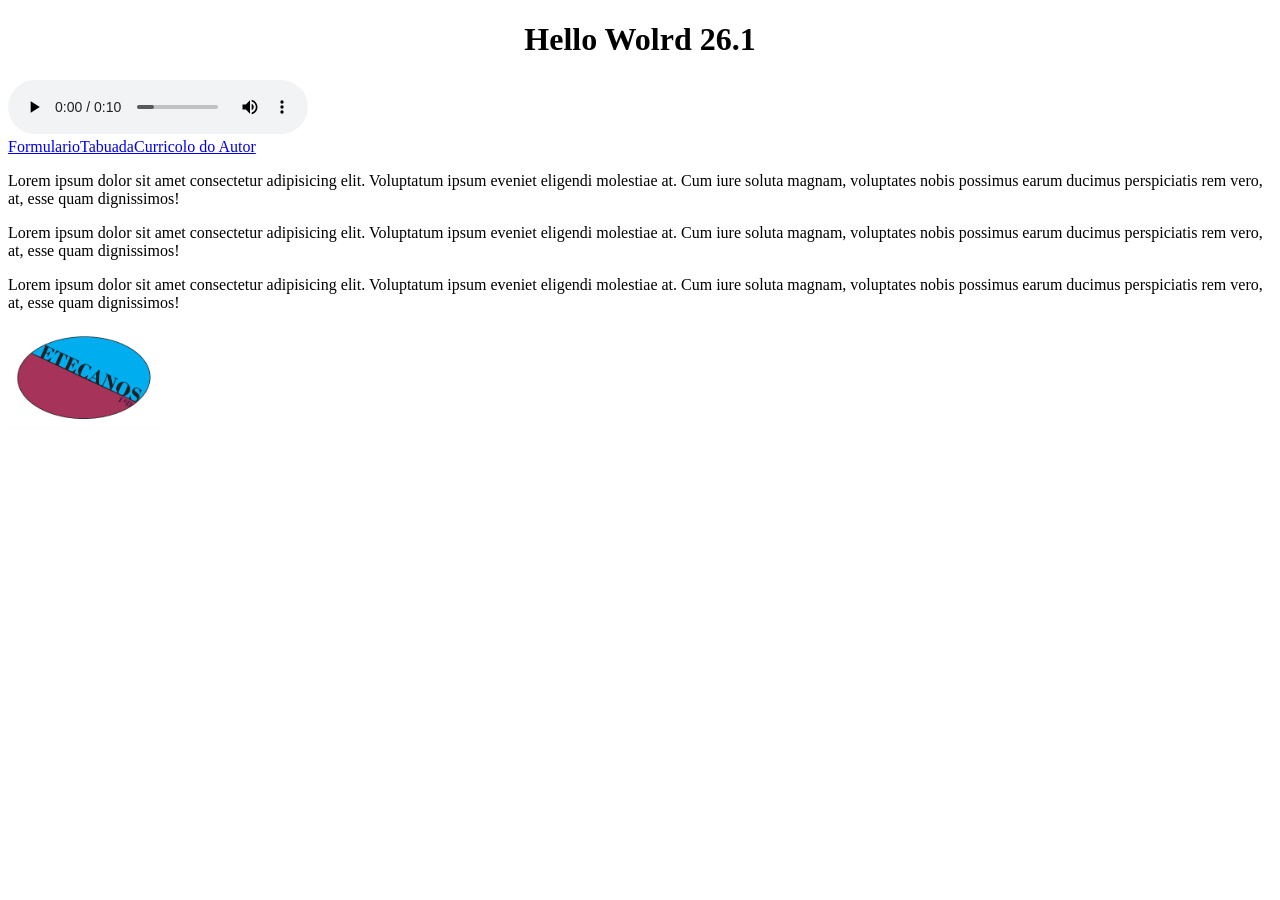
<file: Hello Word/index.html>
<!DOCTYPE html>
<html lang="en">
<head>
    <meta charset="UTF-8">
    <meta name="viewport" content="width=, initial-scale=1.0">
    <title>Hello Wolrd 26.1</title>
</head>
<body>
    <h1 style="text-align: center;">Hello Wolrd 26.1</h1>
    <audio controls controlslist="nodownload">
                <source src="cds/teste.mp3" type="audio/mp3" >
            </audio>
            <br>
    <a href="cds/formulario.html">Formulario</a><a href="cds/Tabuada.html">Tabuada</a><a href="cds/indexc.html">Curricolo do Autor</a>
   <p>Lorem ipsum dolor sit amet consectetur adipisicing elit. Voluptatum ipsum eveniet eligendi molestiae at. Cum iure soluta magnam, voluptates nobis possimus earum ducimus perspiciatis rem vero, at, esse quam dignissimos!</p>
   <p>Lorem ipsum dolor sit amet consectetur adipisicing elit. Voluptatum ipsum eveniet eligendi molestiae at. Cum iure soluta magnam, voluptates nobis possimus earum ducimus perspiciatis rem vero, at, esse quam dignissimos!</p>
   <p>Lorem ipsum dolor sit amet consectetur adipisicing elit. Voluptatum ipsum eveniet eligendi molestiae at. Cum iure soluta magnam, voluptates nobis possimus earum ducimus perspiciatis rem vero, at, esse quam dignissimos!</p>
   <img src="cds/lg_ETECANOS.png" width="150" height="100">
</body>
</html>
</file>
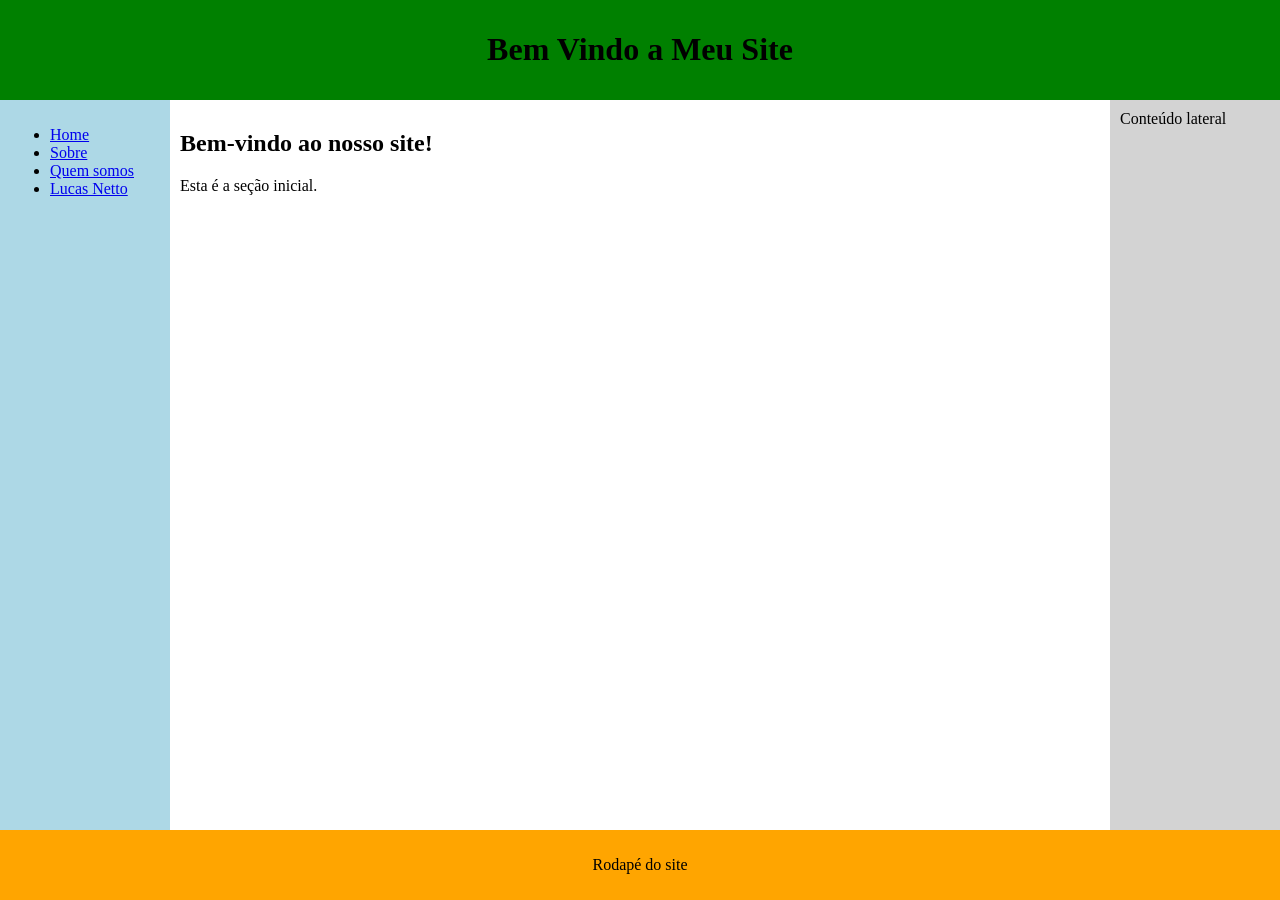
<file: Organizaçoes.html>
<!DOCTYPE html>
<html lang="pt-br">
<head>
<meta charset="UTF-8">
<title></title>
<style>
body {
    margin: 0;
    display: flex;
    flex-direction: column;
    min-height: 100vh;
}

header {
    background-color: green;
    text-align: center;
    padding: 10px;
}

.container {
    display: flex;
    flex: 1;
}

nav {
    background-color: lightblue;
    width: 150px;
    padding: 10px;
}

main {
    flex: 1;
    background-color: white;
    padding: 10px;
}

aside {
    width: 150px;
    background-color: lightgray;
    padding: 10px;
}

footer {
    background-color: orange;
    text-align: center;
    padding: 10px;
}
</style>
</head>

<body>

<header>
    <h1>Bem Vindo a Meu Site</h1>
</header>

<div class="container">
    <nav>
        <ul>
            <li><a href="#home">Home</a></li>
            <li><a href="#sobre">Sobre</a></li>
            <li><a href="#somos">Quem somos</a></li>
            <li><a href="#lucasnetto">Lucas Netto</a></li>
        </ul>
    </nav>

    <main>
        <section id="home">
            <h2>Bem-vindo ao nosso site!</h2>
            <p>Esta é a seção inicial.</p>
        </section>
    </main>

    <aside>
        Conteúdo lateral
    </aside>
</div>

<footer>
    <p>Rodapé do site</p>
</footer>

</body>
</html>
</file>
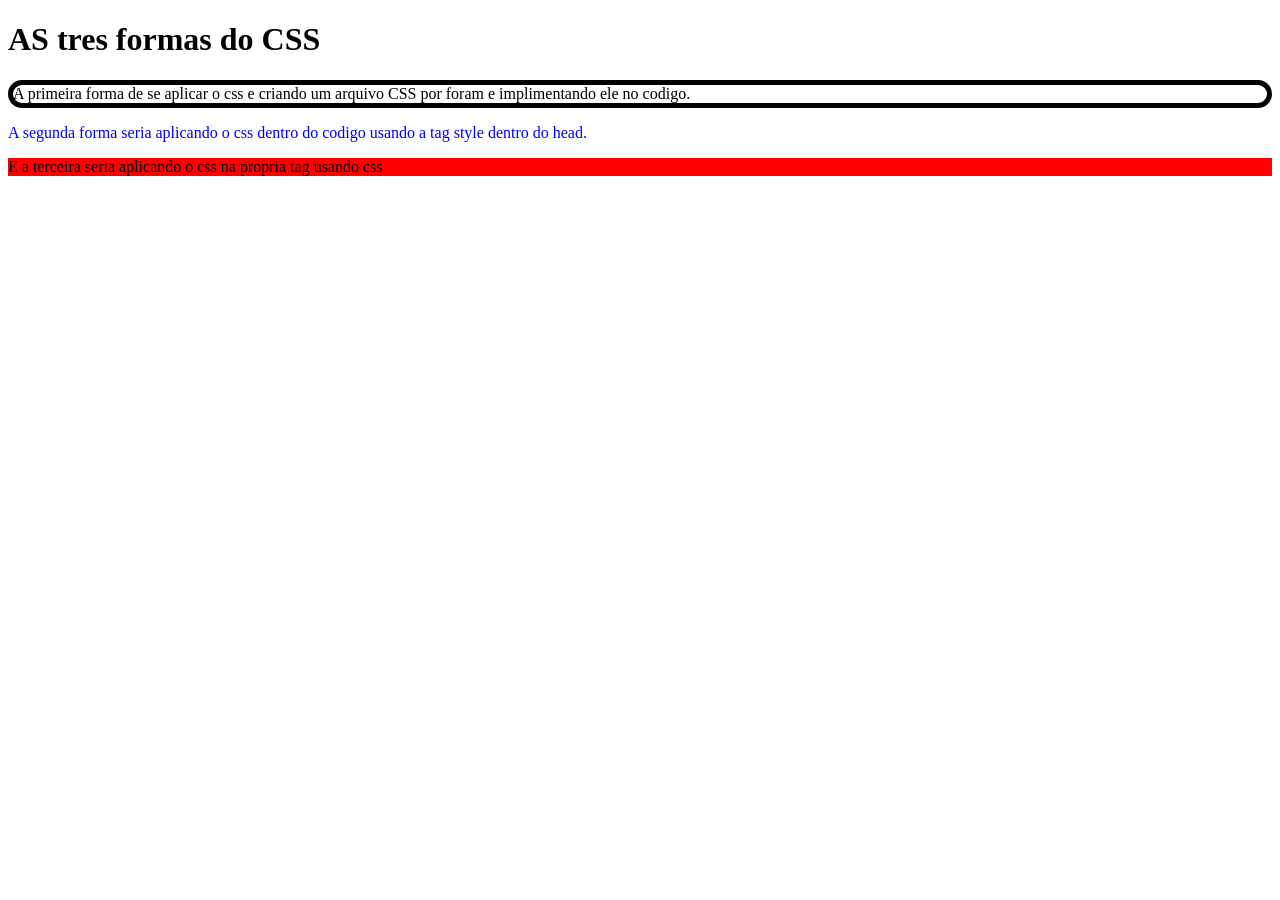
<file: 3Css/3-formas-do-css.html>
<!DOCTYPE html>
<html lang="en">
<head>
    <meta charset="UTF-8">
    <meta name="viewport" content="width=device-width, initial-scale=1.0">
    <title>Css</title>
    <style>
        .form2{
            color:blue
        }
    </style>
    <link rel="stylesheet" href="indexCSS.css">

</head>
<body>
    <h1>AS tres formas do CSS</h1>
<p class="form1">A primeira forma de se aplicar o css e criando um arquivo CSS por foram e implimentando ele no codigo.</p>
<p class="form2">A segunda forma seria aplicando o css dentro do codigo usando a tag style dentro do head.</p>
<p style="background: red;">E a terceira seria aplicando o css na propria tag usando css </p>
    
</body>
</html>
</file>
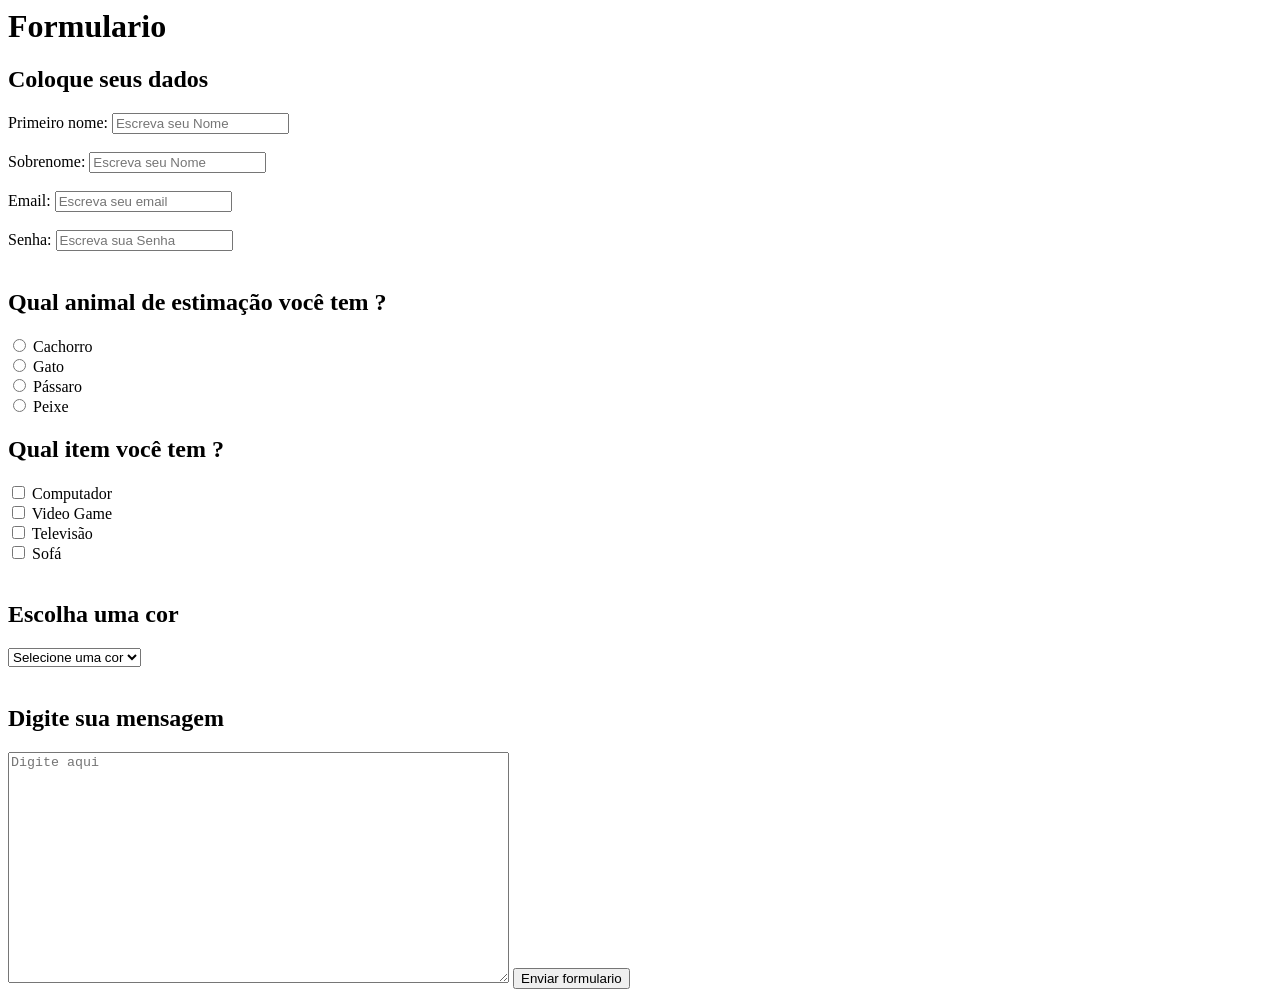
<file: Hello Word/cds/formulario.html>
<html>
<head><title>Formulario</title>
</head>
    <body><p><h1>Formulario</h1></p>
    <form ><h2>Coloque seus dados</h2>
		<label for="pname">Primeiro nome:	
		</label>
		<input type="text" id="pname" placeholder="Escreva seu Nome" required><br>
<br>
		<label for="sname">Sobrenome:
		</label>
        <input type="text" id="sname" placeholder="Escreva seu Nome"required><br>
<br>
		<label for="email">Email:
		</label>
        <input type="email" id="email" placeholder="Escreva seu email"required><br>		
<br>
		<label for="senha">Senha:
		</label>
        <input type="password" id="senha" placeholder="Escreva sua Senha"required><br>		
<br>
		<h2>Qual animal de estimação você tem ?</h2>
		<input type="radio" id="dog"  name="animal" value="cachorro">
		<label for="dog">Cachorro</label>
<br>
		<input type="radio" id="cat"  name="animal" value="gato">
		<label for="cat">Gato</label>
<br>
		<input type="radio" id="bird"  name="animal" value="passaro">
		<label for="bird">Pássaro</label>
<br>
		<input type="radio" id="fish"  name="animal" value="peixe">
		<label for="fish">Peixe</label>
<br>
		<h2>Qual item você tem ?</h2>
		<input type="checkbox" id="item1"  name="item1" value="PC">
		<label for="PC">Computador</label>
<br>
		<input type="checkbox" id="item2"  name="item2" value="Videogame">
		<label for="videogame">Video Game</label>
<br>
		<input type="checkbox" id="item3"  name="item3" value="tv">
		<label for="tv">Televisão</label>
<br>
		<input type="checkbox" id="item4"  name="item4" value="sofá">
		<label for="sofá">Sofá</label><br>
<br>
		<h2>Escolha uma cor</h2>
		<select>
			<option selected disabled value="">Selecione uma cor
			</option>
			<option value="red">Vermelho
			</option>
			<option value="blue">Azul
			</option>
			<option value="green">Verde
			</option>
			<option value="yellow">Amerelo
			</option>
		</select><br>
<br>
		<h2>Digite sua mensagem</h2>
		<textarea rows="15" cols="60" name="mensagem" placeholder="Digite aqui" ></textarea>

<Input type="submit" value="Enviar formulario">
	</form>
    </body>
</html>
</file>
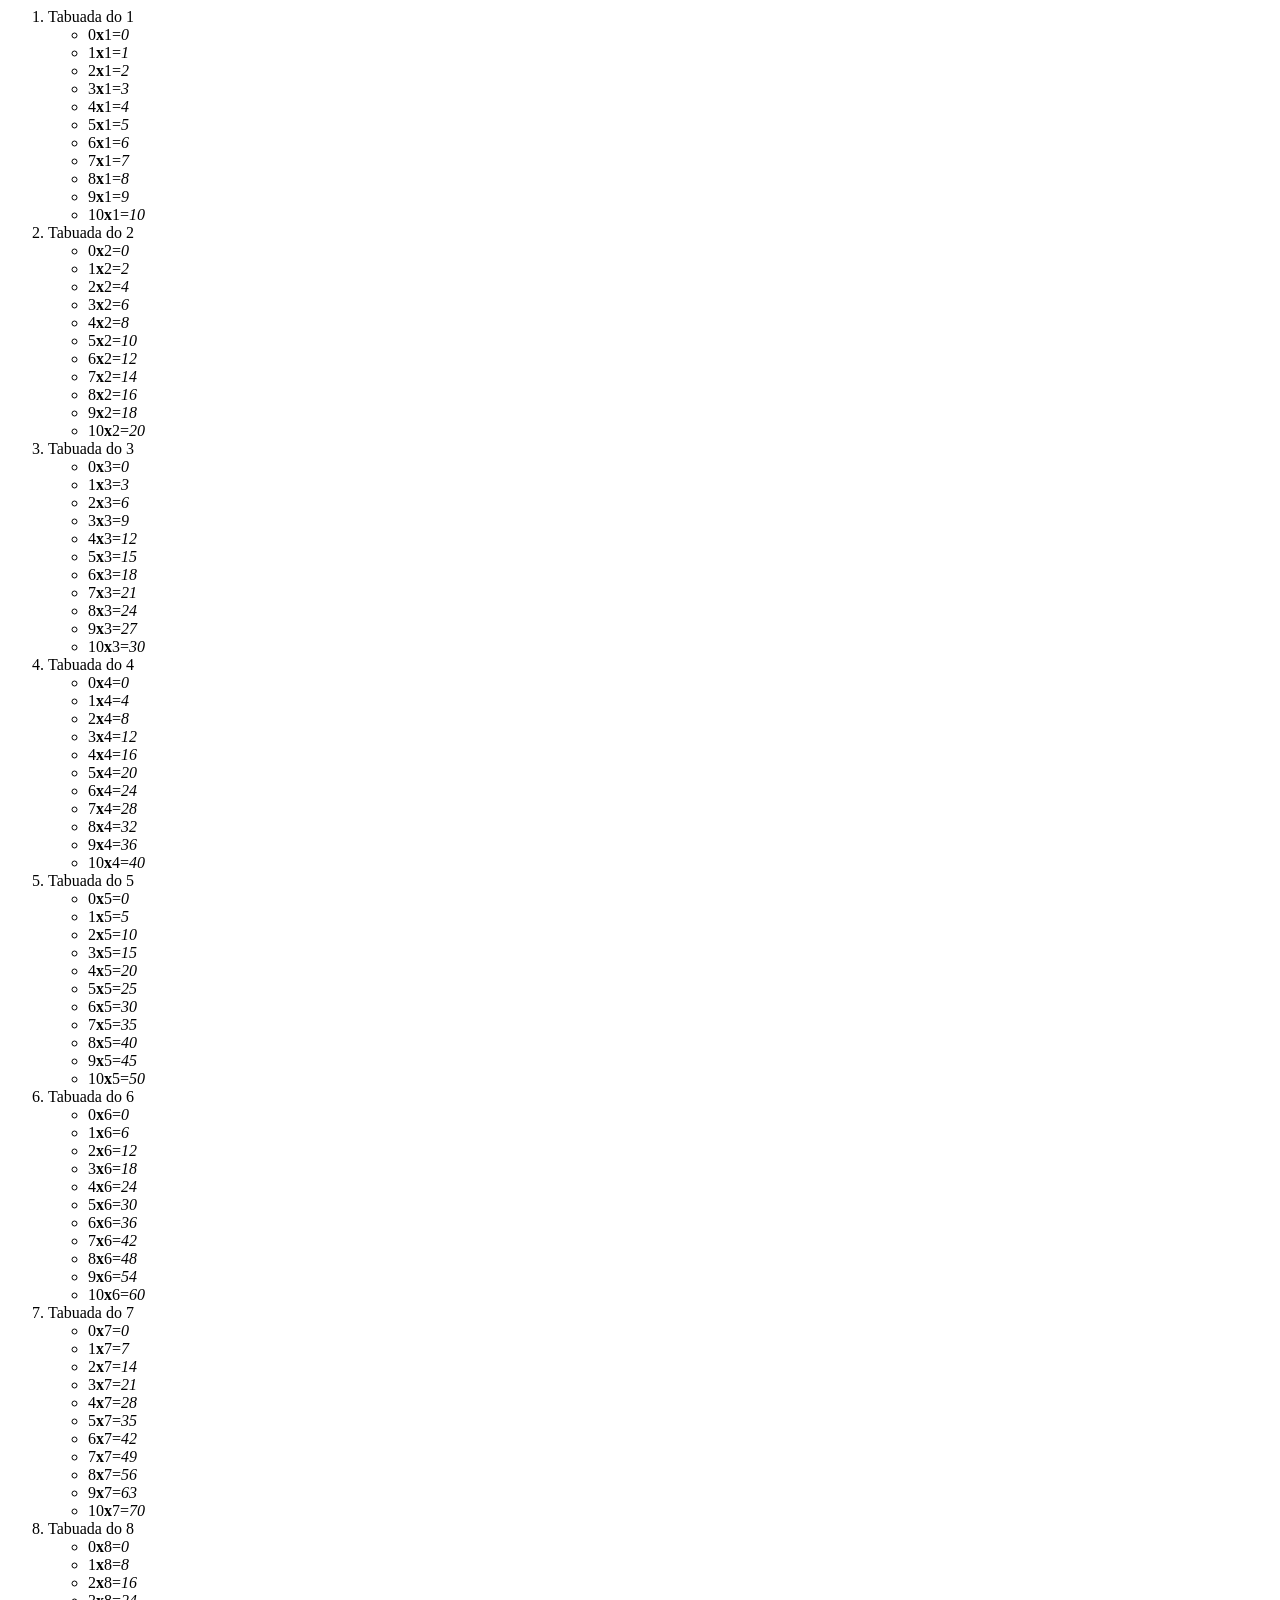
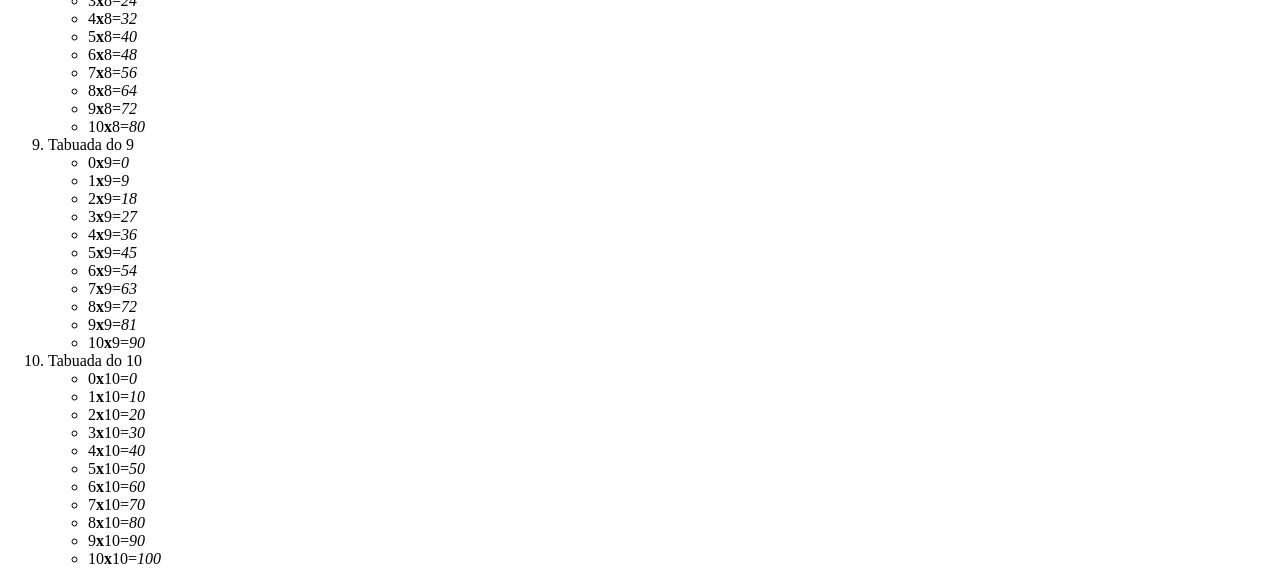
<file: Hello Word/cds/Tabuada.html>
<html>

<head>

<meta charset="UTF-8">

<title>Natan Ledo Alves Machado 1ºD</title>

</head>

<body>

<OL><LI>Tabuada do 1</LI><UL>


<LI>0<strong>x</strong>1=<em>0</em></LI>

<LI>1<strong>x</strong>1=<em>1</em></LI>

<LI>2<strong>x</strong>1=<em>2</em></LI>

<LI>3<strong>x</strong>1=<em>3</em></LI>

<LI>4<strong>x</strong>1=<em>4</em></LI>

<LI>5<strong>x</strong>1=<em>5</em></LI>

<LI>6<strong>x</strong>1=<em>6</em></LI>

<LI>7<strong>x</strong>1=<em>7</em></LI>

<LI>8<strong>x</strong>1=<em>8</em></LI>

<LI>9<strong>x</strong>1=<em>9</em></LI>

<LI>10<strong>x</strong>1=<em>10</em></LI>


</UL>

<LI>Tabuada do 2</LI><UL>


<LI>0<strong>x</strong>2=<em>0</em></LI>

<LI>1<strong>x</strong>2=<em>2</em></LI>

<LI>2<strong>x</strong>2=<em>4</em></LI>

<LI>3<strong>x</strong>2=<em>6</em></LI>

<LI>4<strong>x</strong>2=<em>8</em></LI>

<LI>5<strong>x</strong>2=<em>10</em></LI>

<LI>6<strong>x</strong>2=<em>12</em></LI>

<LI>7<strong>x</strong>2=<em>14</em></LI>

<LI>8<strong>x</strong>2=<em>16</em></LI>

<LI>9<strong>x</strong>2=<em>18</em></LI>

<LI>10<strong>x</strong>2=<em>20</em></LI>


</UL>

<LI>Tabuada do 3</LI><UL>


<LI>0<strong>x</strong>3=<em>0</em></LI>

<LI>1<strong>x</strong>3=<em>3</em></LI>

<LI>2<strong>x</strong>3=<em>6</em></LI>

<LI>3<strong>x</strong>3=<em>9</em></LI>

<LI>4<strong>x</strong>3=<em>12</em></LI>

<LI>5<strong>x</strong>3=<em>15</em></LI>

<LI>6<strong>x</strong>3=<em>18</em></LI>

<LI>7<strong>x</strong>3=<em>21</em></LI>

<LI>8<strong>x</strong>3=<em>24</em></LI>

<LI>9<strong>x</strong>3=<em>27</em></LI>

<LI>10<strong>x</strong>3=<em>30</em></LI>


</UL>

<LI>Tabuada do 4</LI><UL>


<LI>0<strong>x</strong>4=<em>0</em></LI>

<LI>1<strong>x</strong>4=<em>4</em></LI>

<LI>2<strong>x</strong>4=<em>8</em></LI>

<LI>3<strong>x</strong>4=<em>12</em></LI>

<LI>4<strong>x</strong>4=<em>16</em></LI>

<LI>5<strong>x</strong>4=<em>20</em></LI>

<LI>6<strong>x</strong>4=<em>24</em></LI>

<LI>7<strong>x</strong>4=<em>28</em></LI>

<LI>8<strong>x</strong>4=<em>32</em></LI>

<LI>9<strong>x</strong>4=<em>36</em></LI>

<LI>10<strong>x</strong>4=<em>40</em></LI>


</UL><LI>Tabuada do 5</LI><UL>


<LI>0<strong>x</strong>5=<em>0</em></LI>

<LI>1<strong>x</strong>5=<em>5</em></LI>

<LI>2<strong>x</strong>5=<em>10</em></LI>

<LI>3<strong>x</strong>5=<em>15</em></LI>

<LI>4<strong>x</strong>5=<em>20</em></LI>

<LI>5<strong>x</strong>5=<em>25</em></LI>

<LI>6<strong>x</strong>5=<em>30</em></LI>

<LI>7<strong>x</strong>5=<em>35</em></LI>

<LI>8<strong>x</strong>5=<em>40</em></LI>

<LI>9<strong>x</strong>5=<em>45</em></LI>

<LI>10<strong>x</strong>5=<em>50</em></LI>


</UL>

<LI>Tabuada do 6</LI><UL>


<LI>0<strong>x</strong>6=<em>0</em></LI>

<LI>1<strong>x</strong>6=<em>6</em></LI>

<LI>2<strong>x</strong>6=<em>12</em></LI>

<LI>3<strong>x</strong>6=<em>18</em></LI>

<LI>4<strong>x</strong>6=<em>24</em></LI>

<LI>5<strong>x</strong>6=<em>30</em></LI>

<LI>6<strong>x</strong>6=<em>36</em></LI>

<LI>7<strong>x</strong>6=<em>42</em></LI>

<LI>8<strong>x</strong>6=<em>48</em></LI>

<LI>9<strong>x</strong>6=<em>54</em></LI>

<LI>10<strong>x</strong>6=<em>60</em></LI>


</UL>

<LI>Tabuada do 7</LI><UL>


<LI>0<strong>x</strong>7=<em>0</em></LI>

<LI>1<strong>x</strong>7=<em>7</em></LI>

<LI>2<strong>x</strong>7=<em>14</em></LI>

<LI>3<strong>x</strong>7=<em>21</em></LI>

<LI>4<strong>x</strong>7=<em>28</em></LI>

<LI>5<strong>x</strong>7=<em>35</em></LI>

<LI>6<strong>x</strong>7=<em>42</em></LI>

<LI>7<strong>x</strong>7=<em>49</em></LI>

<LI>8<strong>x</strong>7=<em>56</em></LI>

<LI>9<strong>x</strong>7=<em>63</em></LI>

<LI>10<strong>x</strong>7=<em>70</em></LI>


</UL>

<LI>Tabuada do 8</LI><UL>


<LI>0<strong>x</strong>8=<em>0</em></LI>

<LI>1<strong>x</strong>8=<em>8</em></LI>

<LI>2<strong>x</strong>8=<em>16</em></LI>

<LI>3<strong>x</strong>8=<em>24</em></LI>

<LI>4<strong>x</strong>8=<em>32</em></LI>

<LI>5<strong>x</strong>8=<em>40</em></LI>

<LI>6<strong>x</strong>8=<em>48</em></LI>

<LI>7<strong>x</strong>8=<em>56</em></LI>

<LI>8<strong>x</strong>8=<em>64</em></LI>

<LI>9<strong>x</strong>8=<em>72</em></LI>

<LI>10<strong>x</strong>8=<em>80</em></LI>
</UL>

<LI>Tabuada do 9</LI><UL>


<LI>0<strong>x</strong>9=<em>0</em></LI>

<LI>1<strong>x</strong>9=<em>9</em></LI>

<LI>2<strong>x</strong>9=<em>18</em></LI>

<LI>3<strong>x</strong>9=<em>27</em></LI>

<LI>4<strong>x</strong>9=<em>36</em></LI>

<LI>5<strong>x</strong>9=<em>45</em></LI>

<LI>6<strong>x</strong>9=<em>54</em></LI>

<LI>7<strong>x</strong>9=<em>63</em></LI>

<LI>8<strong>x</strong>9=<em>72</em></LI>

<LI>9<strong>x</strong>9=<em>81</em></LI>

<LI>10<strong>x</strong>9=<em>90</em></LI>


</UL>

<LI>Tabuada do 10</LI><UL>


<LI>0<strong>x</strong>10=<em>0</em></LI>

<LI>1<strong>x</strong>10=<em>10</em></LI>

<LI>2<strong>x</strong>10=<em>20</em></LI>

<LI>3<strong>x</strong>10=<em>30</em></LI>

<LI>4<strong>x</strong>10=<em>40</em></LI>

<LI>5<strong>x</strong>10=<em>50</em></LI>

<LI>6<strong>x</strong>10=<em>60</em></LI>

<LI>7<strong>x</strong>10=<em>70</em></LI>

<LI>8<strong>x</strong>10=<em>80</em></LI>

<LI>9<strong>x</strong>10=<em>90</em></LI>

<LI>10<strong>x</strong>10=<em>100</em></LI>


</UL></OL>


</body>

<html>
</file>
<file: 3Css/indexCSS.css>
.form1{
    border:5px solid black;
    border-radius: 15px;
}
</file>
